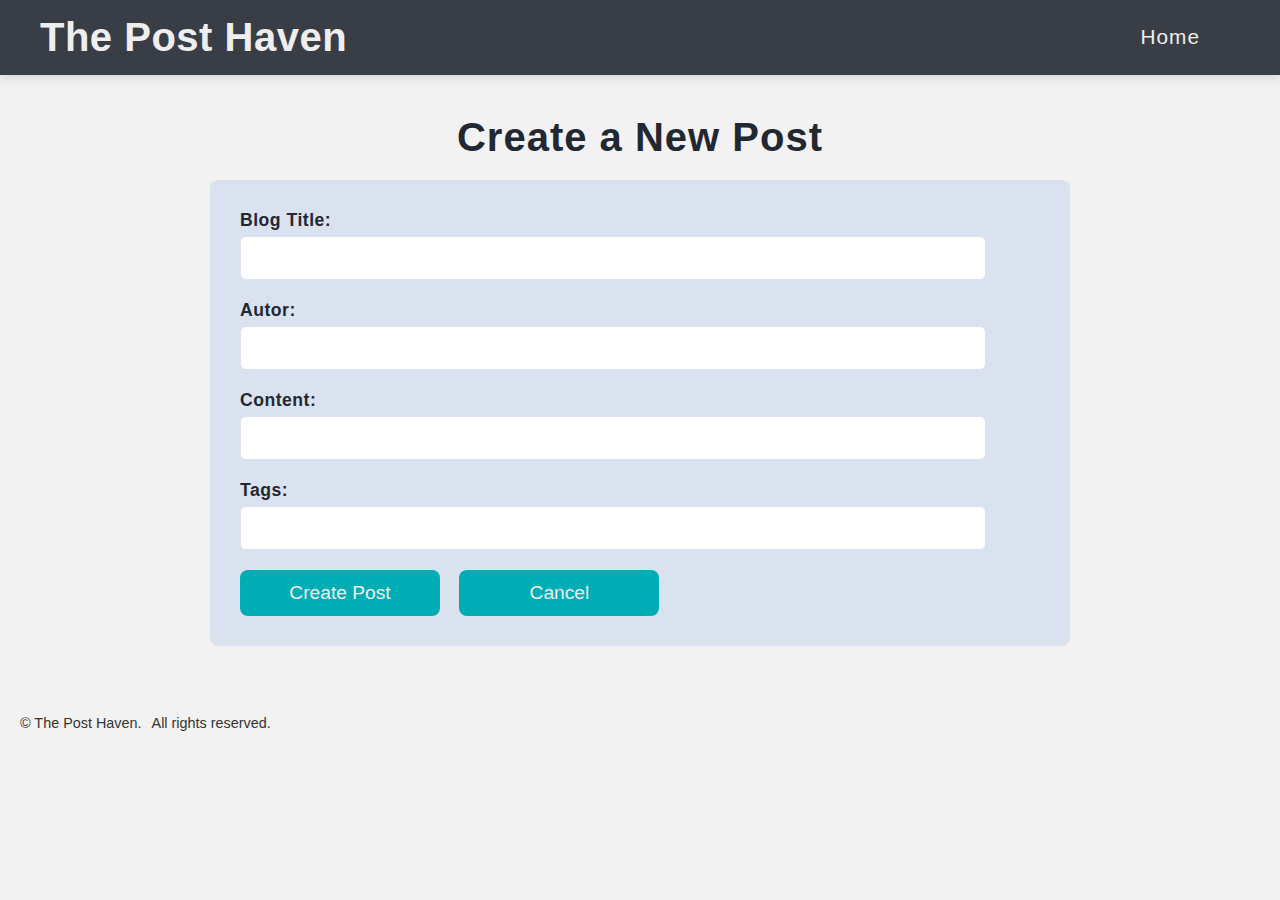
<file: create.html>
<!DOCTYPE html>
<html lang="en">
<head>
    <meta charset="UTF-8">
    <meta name="viewport" content="width=device-width, initial-scale=1.0">
    <link rel="stylesheet" href="css/create-edit.css">
    <title>The Blog Haven</title>
</head>
<body>

    <!-- Header -->
    <header>
        <h2>The Post Haven</h2>
        <ul class="nav-list">
            <li><a href="index.html">Home</a></li>
        </ul>
    </header>

    <!-- Form Post -->
    <main class="main-form">
        <h3>Create a New Post</h3>
        <form id="form-blog" class="form-blog">

            <div class="container-input">
                <label for="title">Blog Title:</label>
                <input type="text" id="title">
                <span id="error-message"></span>
            </div>

            <div class="container-input">
                <label for="autor">Autor:</label>
                <input type="text" id="autor">
                <span id="error-message"></span>
            </div>

            <div class="container-input">
                <label for="content">Content:</label>              
                <input type="text" id="content">
                <span id="error-message"></span>
            </div>

            <div class="container-input">
                <label for="tags">Tags:</label>
                <input type="text" id="tags">
                <span id="error-message"></span>
            </div>

            <div class="container-button">
                <button onclick="savePost()" id="create-post-button">Create Post</button>
                <button type="button" id="cancel-button">Cancel</button>
            </div>

        </form>
    </main>

    <!-- Footer -->
    <footer>
        <p>&copy; The Post Haven.</p>
        <p>All rights reserved.</p>
    </footer>

    <script src="js/create.js"></script>
    <script src="js/validation.js"></script>
</body>
</html>
</file>
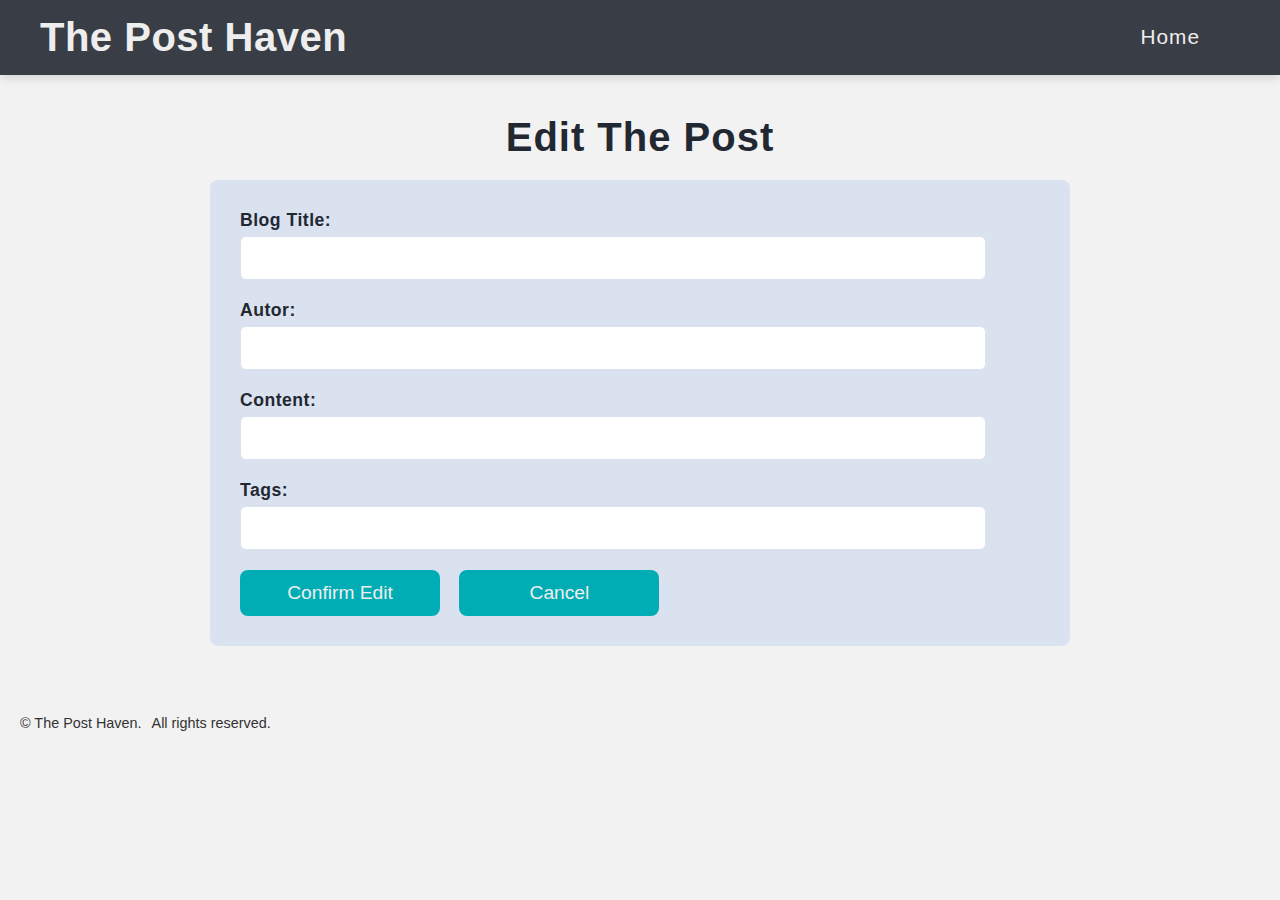
<file: edit.html>
<!DOCTYPE html>
<html lang="en">
<head>
    <meta charset="UTF-8">
    <meta name="viewport" content="width=device-width, initial-scale=1.0">
    <link rel="stylesheet" href="css/create-edit.css">
    <title>The Blog Haven</title>
</head>
<body>

    <!-- Header -->
    <header>
        <h2>The Post Haven</h2>
        <ul class="nav-list">
            <li><a href="index.html">Home</a></li>
        </ul>
    </header>

    <!-- Form Post -->
    <main class="main-form">
        <h3>Edit The Post</h3>
        <form id="form-blog" class="form-blog">

            <div class="container-input">
                <label for="title">Blog Title:</label>
                <input type="text" id="title">                
                <span id="error-message"></span>
            </div>

            <div class="container-input">
                <label for="autor">Autor:</label>               
                <input type="text" id="autor">
                <span id="error-message"></span>
            </div>

            <div class="container-input">
                <label for="content">Content:</label>
                <input type="text" id="content">
                <span id="error-message"></span>
            </div>

            <div class="container-input">
                <label for="tags">Tags:</label>              
                <input type="text" id="tags">              
                <span id="error-message"></span>
            </div>

            <div class="container-button">
                <button onclick="savePost()" id="edit-post-button">Confirm Edit</button>
                <button type="button" id="cancel-button">Cancel</button>
            </div>

        </form>
    </main>

    <!-- Footer -->
    <footer>
        <p>&copy; The Post Haven.</p>
        <p>All rights reserved.</p>
    </footer>

    <script src="js/edit.js"></script>
    <script src="js/validation.js"></script>
</body>
</html>
</file>
<file: css/create-edit.css>
body {
    font-family: 'Roboto', Arial, sans-serif;
    margin: 0;
    padding: 0;
    box-sizing: border-box;
    background-color: #f2f2f2;
}


/* Header */
header {
    background-color: #393E46;
    color: #EEEEEE;
    padding: 15px 40px;
    display: flex;
    align-items: center;
    justify-content: space-between;
    box-shadow: 0 2px 10px rgba(0, 0, 0, 0.15);
}

header h2 {
    margin: 0;
    font-size: 2.5rem;
    font-weight: 700;
    letter-spacing: 0.5px;
}

.nav-list {
    list-style: none;
    margin: 0;
    padding: 0;
    display: flex;
}

.nav-list li {
    margin-right: 40px;
    position: relative;
}

.nav-list li a {
    color: #EEEEEE;
    text-decoration: none;
    font-size: 1.3rem;
    font-weight: 500;
    display: inline-block;
    padding-bottom: 2px;
    transition: color 0.3s ease, border-bottom 0.3s ease;
    letter-spacing: 1px;
}

.nav-list a::before {
    content: "";
    position: absolute;
    left: 0;
    bottom: 0;
    width: 100%;
    height: 2px;
    background-color: #00ADB5;
    transform: scaleX(0);
    transform-origin: bottom right;
    transition: transform 0.3s ease;
}

.nav-list a:hover {
    color: #00ADB5;
}

.nav-list a:hover::before {
    transform: scaleX(1);
    transform-origin: bottom left;
}


/* Form */
.main-form {
    display: flex;
    flex-direction: column;
    align-items: center;
    padding: 40px;
    border-radius: 8px;
    max-width: 800px;
    margin: auto;
}

.main-form h3 {
    font-size: 2.5rem;
    color: #222831;
    letter-spacing: 1px;
    margin: 0 0 20px 0;
}

.form-blog {
    width: 100%;
    padding: 30px;
    border-radius: 8px;
    background: #DBE2EF;
}

.container-input {
    margin-bottom: 20px;
    width: 90%;
}

.container-input label {
    display: block;
    margin-bottom: 5px;
    letter-spacing: 0.5px;
    font-size: 1.1rem;
    font-weight: 600;
    color: #222831;
}

.container-input input {
    width: 100%;
    padding: 12px;
    border: 1.5px solid #DBE2EF;
    border-radius: 6px;
    font-size: 1rem;
    transition: border-color 0.3s ease, background 0.3s ease;
}

.container-input input:focus {
    border-color: #3FC1C9;
    outline: none;
}

.container-input input:hover {
    background: #eaeaea;
}

.container-bottun {
    margin-top: 25px;
    display: flex;
    align-items: center;
    justify-content: left;
}

.container-button button {
    width: 25%;
    padding: 12px;
    margin-right: 15px;
    background: #00ADB5; 
    color: #EEEEEE;
    border: none;
    border-radius: 8px;
    font-size: 1.2rem;
    cursor: pointer;
    transition: background 0.3s ease;
}

.container-button button:hover {
    background: #00767d;
}

.container-input span {
    display: none; 
}

/* Error */
.container-input input.error {
    border: 1.5px solid #ec1a03;
    box-shadow: 0 0 5px rgba(236, 26, 3, 0.5);
}

.container-input.error span {
    display: block;
    color: #ff1900;
    font-size: 0.9rem;
    margin-top: 5px;
}


/* Footer */
footer {
    color: #333;
    padding: 5px 20px;
    text-align: center;
    display: flex;
    position: relative; 
    margin-top: 10px; 
}

footer p {
    margin-right: 10px;
    font-size: 0.9rem;
}


/* Responsive */
@media (max-width: 815px) {
    header {
        padding: 10px 30px;
    }

    .nav-list li {
        margin-left: 15px;
    }

    .main-form {
        max-width: 600px;
    }
}

@media (max-width: 700px) {
    header h2 {
        font-size: 2.3rem;
    }

    .main-form {
        max-width: 500px;
    }

    .main-form h3 {
        font-size: 2.2rem;
    }

    .form-blog {
        padding: 20px;
    }

    .container-button button {
        width: 95%;
        margin-bottom: 15px;
        display: block;
        flex-direction: column;
    }
}

@media (max-width: 480px) {
    header {
        flex-direction: column;
        text-align: center;
    }

    header h2 {
        font-size: 2.1rem;
        margin-bottom: 5px;
    }

    header li a{
        font-size: 0.9rem;
        margin-bottom: 1px;
    }

    .main-form {
       max-width: 480px;
    }

    .main-form h3 {
        font-size: 2.1rem;
    }

    .main-input label {
        font-size: 0.9rem;
    }

    .main-input .input input {
        font-size: 0.9rem;
    }

    footer p {
        font-size: 0.8rem;
    }
}
</file>
